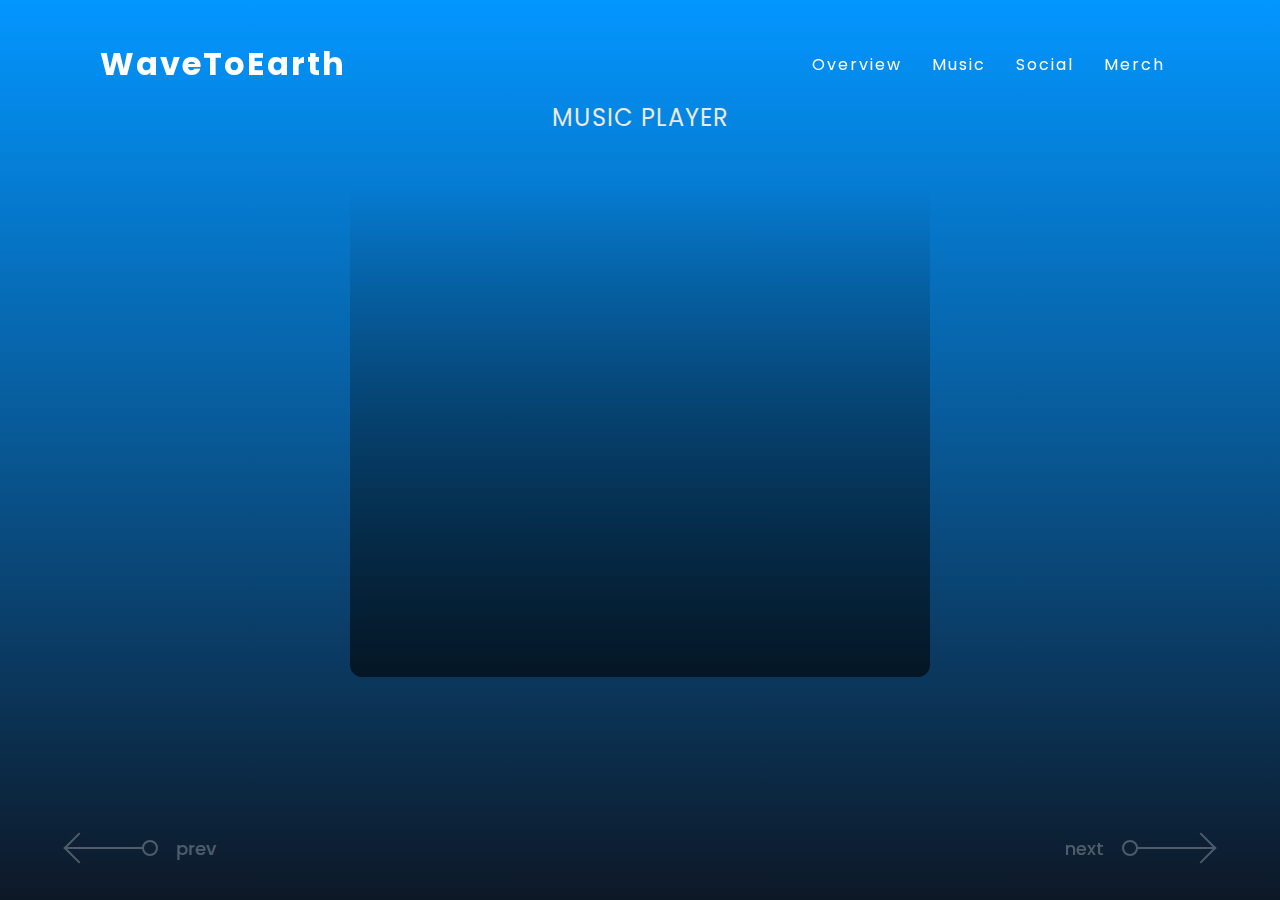
<file: Music.html>
<!DOCTYPE html>
<html lang="en">
    <head>
        <meta charset="UTF-8" />
        <meta name="viewport" content="width=device-width, initial-scale=1.0" />
        <title>Wave To Earth Official</title>
        <link rel="icon" href="WTE.Logo.jpg">
        <style>
            @import url('https://fonts.googleapis.com/css?family=Poppins:200,300,400,500,600,700,800,900&display=swap');
            * {
                margin: 0;
                padding: 0;
                box-sizing: border-box;
            }
            @media (max-width:1000px){
            .nav{
                padding: 20px 50px;
                }
            }
            @media (max-width:700px){
                .nav{
                    flex-direction: column;
                }
                .nav ul li a{
                    margin: 0 7px;
                }
            }
            .nav{
                position: fixed;
                top: 0;
                left: 0;
                width: 100%;
                display: flex;
                justify-content: space-between;
                align-items: center;
                transition: 0.6s;
                padding: 40px 100px;
                z-index: 100000;
            }
            .nav .sticky{
                padding: 5px 100px;
                background: #fff;
            }
            .nav .logo{
                position: relative;
                font-weight: 700;
                color:#fff;
                text-decoration: none;
                font-size: 2em;
                text-transform: none;
                letter-spacing: 2px;
                transition: 0.6s;
            }
            .nav ul {
                position: relative;
                display: flex;
                justify-content: center;
                align-items: center;
            }
            .nav ul li{
                position: relative;
                list-style: none;
            }
            .nav ul li a{
            position: relative;
            margin: 0 15px;
            text-decoration: none;
            color: #fff;
            letter-spacing: 2px;
            font-weight: 500px;
            transition: 0.6s;
            }
            .nav .sticky .logo,
            .nav .sticky ul li a{
                color: #000;
            }
            :root {
                --color-light: #ebeae6;
                --album-size: 580px;
            }
            html,
            body {
                overflow-x: hidden;
                position: relative;
                font-family: 'Poppins', sans-serif;
                display: flex;
                flex-direction: column;
                align-items: center;
                justify-content: space-around;
                width: 100vw;
                height: 100vh;
            }
            .musicPlayer {
                width: 100%;
                padding: 100px 5vw 8px;
                color: var(--color-light);
                display: flex;
                place-content: center;
                font-size: 24px;
                z-index: 100;
                text-transform: uppercase;
                font-weight: 400;
                letter-spacing: 1px;
            }
            section {
                height: 100%;
                width: 100vw;
                display: flex;
                justify-content: center;
                align-items: center;
                flex-direction: column;
                position: relative;
                margin: 40px 0;
            }
            .hero-img {
                background-position: center center;
                background-size: cover;
                width: var(--album-size);
                height: 100%;
                aspect-ratio: 1/1;
                position: absolute;
                z-index: 1;
                display: flex;
                flex-direction: column;
                justify-content: center;
                align-items: center;
                border-radius: 12px;
                overflow: hidden;
            }
            .hero-img:after {
                content: "";
                position: absolute;
                width: 100%;
                height: 100%;
                background: linear-gradient(rgba(0, 0, 0, 0), rgba(0, 0, 0, 0.6));
            }
            .button-container {
                padding: 8px 5vw 24px;
                width: 100%;
                display: flex;
                justify-content: space-between;
                align-items: center;
                z-index: 100;
            }
            .nav-arrow {
                font-family: 'Poppins', sans-serif;
                font-size: 18px;
                display: flex;
                justify-content: center;
                align-items: center;
                transition: all 0.2s ease;
                height: 56px;
                background: none;
                border: none;
                color: var(--color-light);
                opacity: 0.3;
                font-weight: 500;
                text-transform: lowercase;
            }
            .nav-arrow span {
                width: 80px;
                height: 2px;
                background: var(--color-light);
                position: relative;
                display: flex;
                justify-content: center;
                align-items: center;
                margin-right: 32px;
            }
            .nav-arrow span:before,
            .nav-arrow span:after,
            .nav-arrow span {
                transition: all 0.3s ease;
            }
            .nav-arrow span:before {
                content: "";
                position: absolute;
                width: 20px;
                height: 20px;
                border: 2px solid var(--color-light);
                left: 4px;
                transform: rotate(-45deg);
                border-bottom: none;
                border-right: none;
            }
            .nav-arrow span:after {
                content: "";
                position: absolute;
                width: 12px;
                height: 12px;
                border-radius: 50%;
                border: 2px solid var(--color-light);
                right: -14px;
            }
            .nav-arrow:hover span:before,
            .key-press-hover-left span:before,
            .key-press-hover-right span:before {
                width: 32px;
                height: 32px;
            }
            .nav-arrow:hover span:after,
            .key-press-hover-left span:after,
            .key-press-hover-right span:after {
                width: 48px;
                height: 48px;
                right: -26px;
            }
            .nav-arrow:hover span,
            .key-press-hover-left span,
            .key-press-hover-right span {
                width: 72px;
            }
            .scroll-left:hover span,
            .key-press-hover-left span {
                margin-right: 48px;
            }
            .scroll-right:hover span,
            .key-press-hover-right span {
                margin-left: 48px;
            }
            .scroll-right span {
                margin-left: 32px;
                margin-right: 0;
                transform: rotateY(180deg);
            }
            .key-press-hover-right span {
                margin-left: 48px;
            }
            .nav-arrow:hover,
            .key-press-hover-left,
            .key-press-hover-right {
                opacity: 1;
                cursor: pointer;
                font-size: 22px;
            }
            h1 {
                font-family: 'Poppins', sans-serif;
                color: var(--color-light);
                font-size: 96px;
                width: 90vw;
                max-width: 980px;
                display: flex;
                flex-direction: column;
                white-space: nowrap;
                align-items: center;
                font-weight: 500;
                line-height: 130%;
                z-index: 2;
                position: relative;
                text-shadow: 0px 0px 15px rgba(0, 0, 0, 0.6);
                opacity: 0.8;
                bottom: -20%;
                transform-origin: center;
            }
            .album-num {
                position: absolute;
                left: 0;
                top: -18px;
                font-size: 32px;
                font-weight: 500;
                line-height: 1;
                text-shadow: 0px 0px 15px rgba(0, 0, 0, 0.3);
            }
            h1 span {
                width: 100%;
            }
            .album-title {
                text-align: left;
                position: relative;
            }
            h1 span:last-of-type {
                text-align: right;
            }
            .emblem-container {
                --emblem-size: 280px;
                height: var(--emblem-size);
                width: var(--emblem-size);
                position: absolute;
                z-index: 2;
                transform: translate(calc(var(--album-size) / 2), -40%);
            }
            .emblem {
                font-size: 24px;
                color: var(--color-light);
                text-transform: lowercase;
                display: flex;
                align-items: center;
                justify-content: center;
                transform-origin: center center;
                animation: rotating 10s linear infinite;
                height: 100%;
                width: 100%;
                text-shadow: 0px 0px 20px rgba(0, 0, 0, 0.2);
            }
            @keyframes rotating {
                from {
                    transform: rotate(0deg);
                }

                to {
                    transform: rotate(360deg);
                }
            }
            .emblem span {
                position: absolute;
                display: flex;
                height: inherit;
                width: 0;
                justify-content: center;
                align-items: flex-end;
                transform-origin: center center;
                width: 20px;
                text-shadow: 0px 0px 15px rgba(0, 0, 0, 0.4);
            }
            .emblem,
            h1 {
                opacity: 0;
            }
            h1 {
                transform: translateY(15%);
            }
            .album-transition {
                animation: 0.6s ease-out album-transition;
            }
            .show-texts {
                opacity: 1;
                transform: translateY(0px);
                transition-property: opacity, transform;
                transition-duration: 1.4s, 0.5s;
            }
            .hide-arrow {
                opacity: 0;
                pointer-events: none;
            }
            .spotify-widget {
                width: var(--album-size);
                z-index: 100;
                margin-bottom: 8px;
            }
            .spotify-widget iframe {
                border-radius: 12px;
            }
            @keyframes album-transition {
                from {
                    clip-path: inset(0 100% 0 0);
                }

                to {
                    clip-path: inset(0 0 0 0);
                }
            }
            @media only screen and (max-width: 900px) {
                :root {
                    --album-size: 80vw;
                }

                .hero-img {
                    height: 100%;
                }

                h1 {
                    font-size: 80px;
                }
                .spotify-widget {
                    margin-bottom: 24px;
                }
            }
            @media only screen and (max-height: 800px) {

                h1 {
                    font-size: 72px;
                }
            }
            @media only screen and (max-height: 740px) {

                h1 {
                    font-size: 64px;
                    width: 60vw;
                }
                .emblem-container {
                    --emblem-size: 200px;
                }
                .emblem {
                    font-size: 20px;
                }
                .button-container {
                    padding: 8px 5vw 8px;
                }
                .spotify-widget {
                    margin-bottom: 0px;
                }
            }
        </style>
    </head>
    <body>
        <header class="nav">
            <a href="#" class="logo">WaveToEarth</a>
            <ul>
                <li><a href="index.html">Overview</a></li>
                <li><a href="Music.html">Music</a></li>
                <li><a href="Social.html">Social</a></li>
                <li><a href="Merch.html">Merch</a></li>
            </ul>
        </header>
        <header class="musicPlayer">Music Player</header>
        <section>
            <div class="hero-img"></div>

            <div class="emblem-container">
                <div class="emblem text"></div>
            </div>
            <h1 class="text" value="4">
                <span class="album-num"></span>
                <span class="album-title"></span><span>wave to earth</span>
            </h1>
        </section>
        <div class="spotify-widget">
            <iframe src="https://open.spotify.com/embed/track/1acVBP8BcK6LTeNeFjfxnh?utm_source=generator" width="100%" height="80" frameborder="0" allowfullscreen="" allow="autoplay; clipboard-write; encrypted-media; fullscreen; picture-in-picture" loading="lazy"></iframe>
        </div>
        <div class="button-container">
            <button class="scroll-left nav-arrow"><span></span>Prev</button>
            <button class="scroll-right nav-arrow">Next<span></span></button>
        </div>
        <script>
            window.addEventListener("scroll", function(){
            var header = document.querySelector(".nav");
            header.classList.toggle("sticky", window.scrollY > 0);
            });

            const scrollLeft = document.querySelector(".scroll-left");
            const scrollRight = document.querySelector(".scroll-right");
            const heroDiv = document.querySelector(".hero-img");
            const sectionContainer = document.querySelector("section");
            const bodyContainer = document.querySelector("body");
            const emblemDiv = document.querySelector(".emblem");
            const albumTitleSpan = document.querySelector(".album-title");
            const texts = document.querySelectorAll(".text");
            const albumNum = document.querySelector(".album-num");
            const spotifyWidget = document.querySelector(".spotify-widget iframe");
            const albums = [
                {
                    album: "summer",
                    emblem: "Life is better with music",
                    "bg-color": ["#0396FF", "#0D1827"],
                    "accent-color": "#0396FF",
                    url: "https://www.koreanindie.com/wp-content/uploads/2020/10/wave-to-earth-summer-flows-0.02.jpg",
                    spotify:
                        "https://open.spotify.com/embed/track/1acVBP8BcK6LTeNeFjfxnh?utm_source=generator"
                },
                {
                    album: "bad",
                    emblem: "Life is better with music",
                    "bg-color": ["#3df5a7", "#0D1827"],
                    "accent-color": "#3df5a7",
                    url:
                        "https://lyricstranslate.com/files/styles/medium/public/https_images.genius.com_52e1de2cca85a2c12de875230487d3ef.1000x1000x1.jpg",
                    spotify:
                        "https://open.spotify.com/embed/track/5TZKpQFKCbIlWGD8DzHbC6?utm_source=generator"
                },
                {
                    album: "light",
                    emblem: "Life is better with music",
                    "bg-color": ["#727272", "#0D1827"],
                    "accent-color": "#727272",
                    url: "https://lastfm.freetls.fastly.net/i/u/500x500/7dacdb82859ebfb7fa9197716085836e.jpg",
                    spotify:
                        "https://open.spotify.com/embed/track/4i2T7Nm4Q72sNnSlGADSm6?utm_source=generator"
                },
                {
                    album: "love.",
                    emblem: "Life is better with music",
                    "bg-color": ["#f687ff", "#0D1827"],
                    "accent-color": "#f687ff",
                    url:
                        "https://lyricstranslate.com/files/styles/medium/public/https_images.genius.com_52e1de2cca85a2c12de875230487d3ef.1000x1000x1.jpg",
                    spotify:
                        "https://open.spotify.com/embed/track/5rDXfGMWI6S8wkXR0MHsvv?utm_source=generator"
                },
            ];

            scrollLeft.addEventListener("click", () => handleClickScroll(-1));
            scrollRight.addEventListener("click", () => handleClickScroll(1));
            heroDiv.addEventListener("animationend", () => {
                heroDiv.classList.remove("album-transition");
                document.addEventListener("keydown", handleKeyScroll);
                scrollLeft.disabled = false;
                scrollRight.disabled = false;
                scrollLeft.classList.remove("key-press-hover-left");
                scrollRight.classList.remove("key-press-hover-right");

                for (const text of texts) text.classList.add("show-texts");
            });

            const handleClickScroll = (val) => {
                if (index + val >= 0 && index + val < albums.length) {
                    updateDisplay((index += val));
                }
            };

            const handleKeyScroll = (e) => {
                if (e.key == "ArrowLeft") {
                    scrollLeft.classList.add("key-press-hover-left");
                    handleClickScroll(-1);
                }
                if (e.key == "ArrowRight") {
                    scrollRight.classList.add("key-press-hover-right");
                    handleClickScroll(1);
                }
            };
            let index = 0;

            const updateDisplay = (index) => {
                let DELIMITER = "";

                const album = albums[index];

                for (const text of texts) text.classList.remove("show-texts");
                emblemDiv.innerHTML = "";
                scrollLeft.disabled = true;
                scrollRight.disabled = true;
                document.removeEventListener("keydown", handleKeyScroll);

                sectionContainer.id = `hero-${album.album.toLowerCase().replace(" ", "-")}`;
                bodyContainer.style.background = `linear-gradient(180deg, ${album["bg-color"][0]} 0%, ${album["bg-color"][1]} 100%)`;
                heroDiv.style.backgroundImage = `url(${album.url})`;
                albumTitleSpan.textContent = album.album;
                spotifyWidget.src = album.spotify;

                const number = index + 1;
                albumNum.innerText = number >= 10 ? number + "." : `0${number}.`;
                albumNum.style.color = album["accent-color"];

                if (index === 3) scrollRight.classList.add("hide-arrow");
                else scrollRight.classList.remove("hide-arrow");

                createEmblem(album.emblem, DELIMITER[0] || undefined).forEach((node) =>
                    emblemDiv.append(node)
                );

                heroDiv.classList.add("album-transition");
            };

            const createEmblem = (string, delimiter = "•") => {
                const spans = [];

                string = string.trim().replaceAll(" ", delimiter) + delimiter;
                const numChars = string.length;
                const degVal = 90 / (numChars / 4);

                string.split("").forEach((char, idx) => {
                    const span = document.createElement("span");
                    span.innerText = char;
                    span.style.transform = `rotate(${180 - degVal * idx}deg)`;
                    if (char === delimiter) span.style.color = albums[index]["accent-color"];
                    spans.push(span);
                });

                return spans;
            };

            updateDisplay(index);
        </script>
    </body>
</html>
</file>
